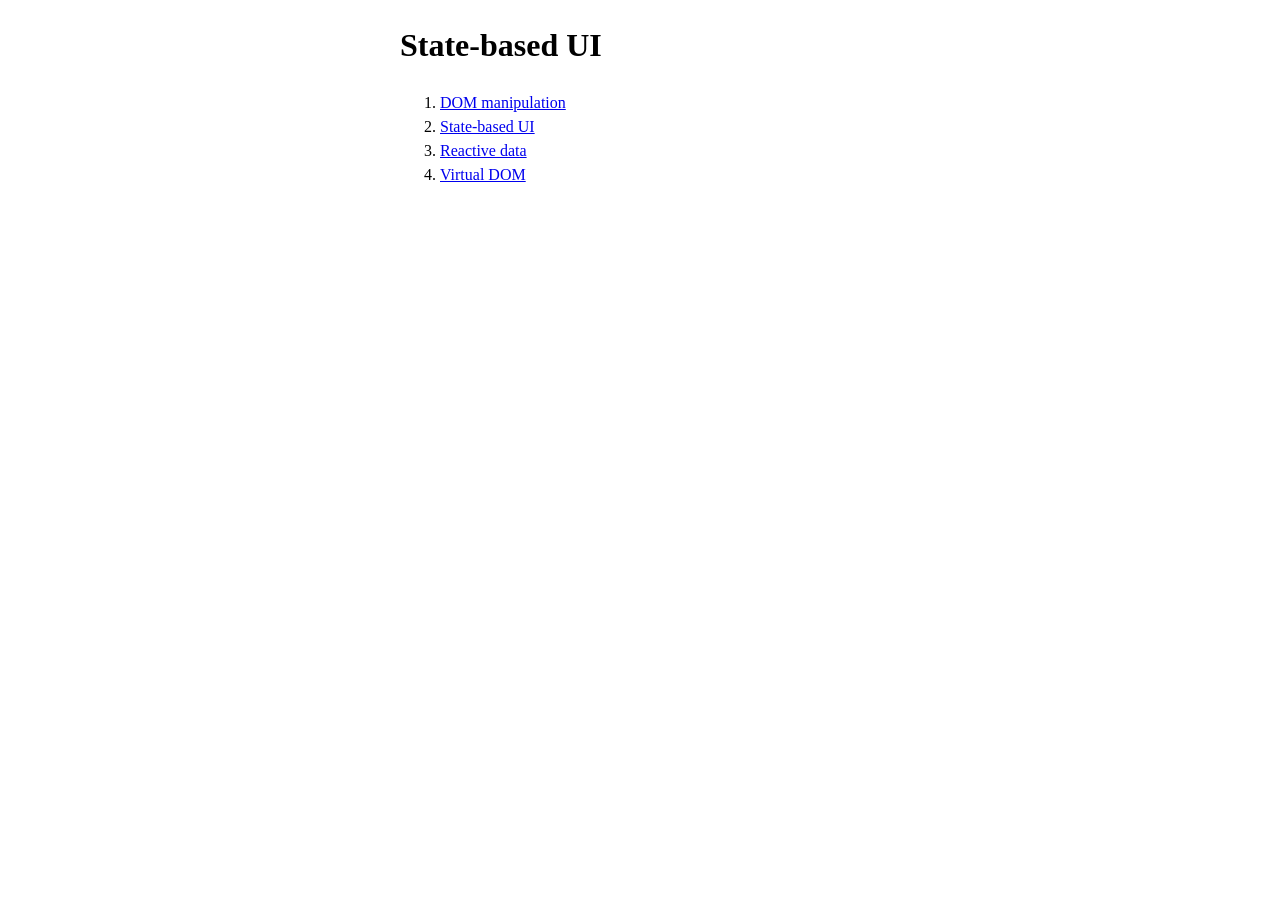
<file: index.html>
<!DOCTYPE html>
<html lang="en">
  <head>
    <meta charset="UTF-8" />
    <meta name="viewport" content="width=device-width, initial-scale=1.0" />
    <title>To do</title>
    <link rel="stylesheet" href="base.css" />
  </head>
  <body>
    <h1>State-based UI</h1>
    <ol>
      <li><a href="1-dom-manipulation/">DOM manipulation</a></li>
      <li><a href="2-state-based-ui/">State-based UI</a></li>
      <li><a href="3-reactive-data/">Reactive data</a></li>
      <li><a href="4-virtual-dom/">Virtual DOM</a></li>
    </ol>
  </body>
</html>
</file>
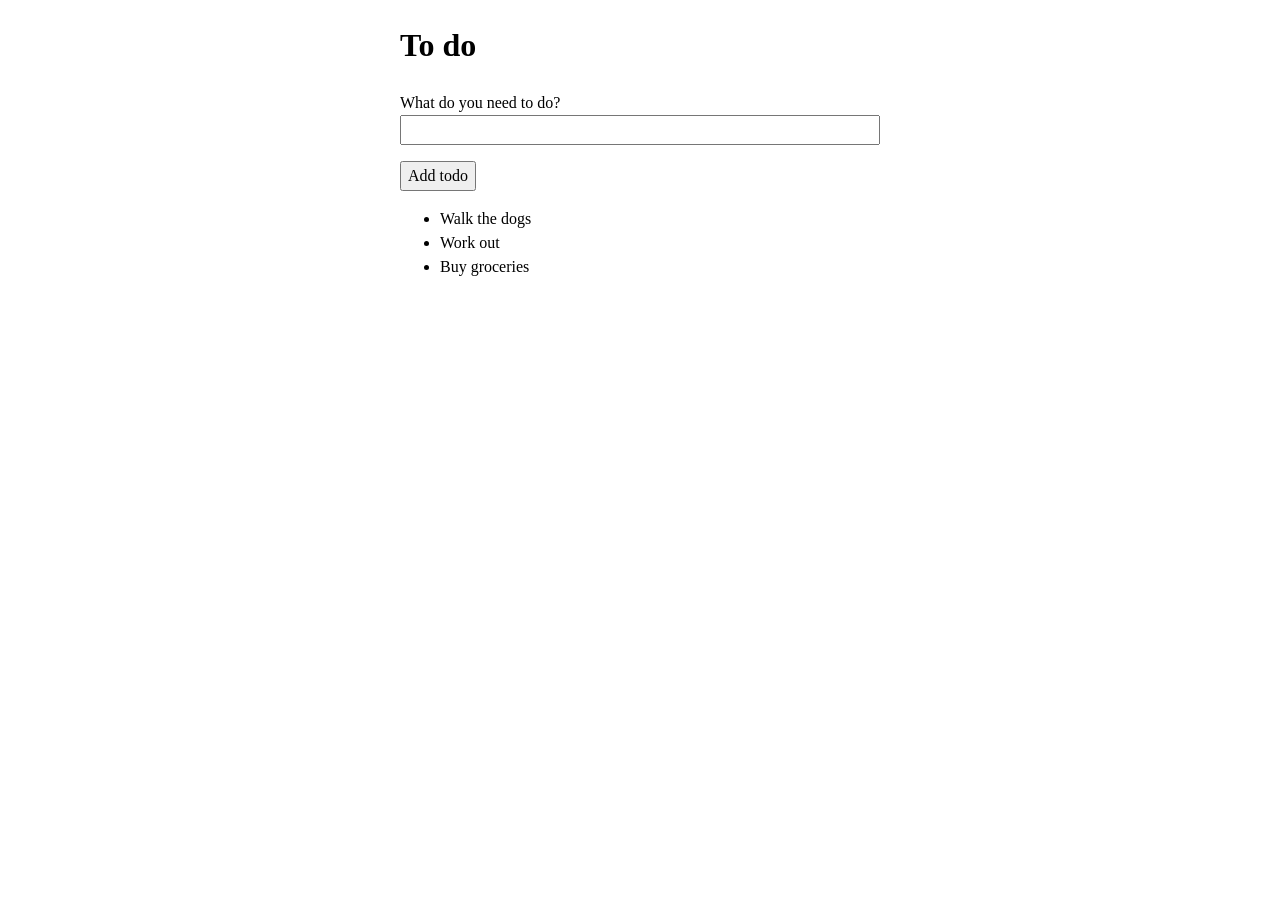
<file: 1-dom-manipulation/index.html>
<!DOCTYPE html>
<html lang="en">
  <head>
    <meta charset="UTF-8" />
    <meta name="viewport" content="width=device-width, initial-scale=1.0" />
    <title>To do</title>
    <link rel="stylesheet" href="../base.css" />
    <link rel="stylesheet" href="../form.css" />
  </head>
  <body>
    <h1>To do</h1>

    <form>
      <p>
        <label for="new-todo">What do you need to do?</label>
        <input id="new-todo" type="text" required />
      </p>
      <p>
        <button type="submit">Add todo</button>
      </p>
    </form>

    <ul>
      <li>Walk the dogs</li>
      <li>Work out</li>
      <li>Buy groceries</li>
    </ul>

    <script src="app.js"></script>
  </body>
</html>
</file>
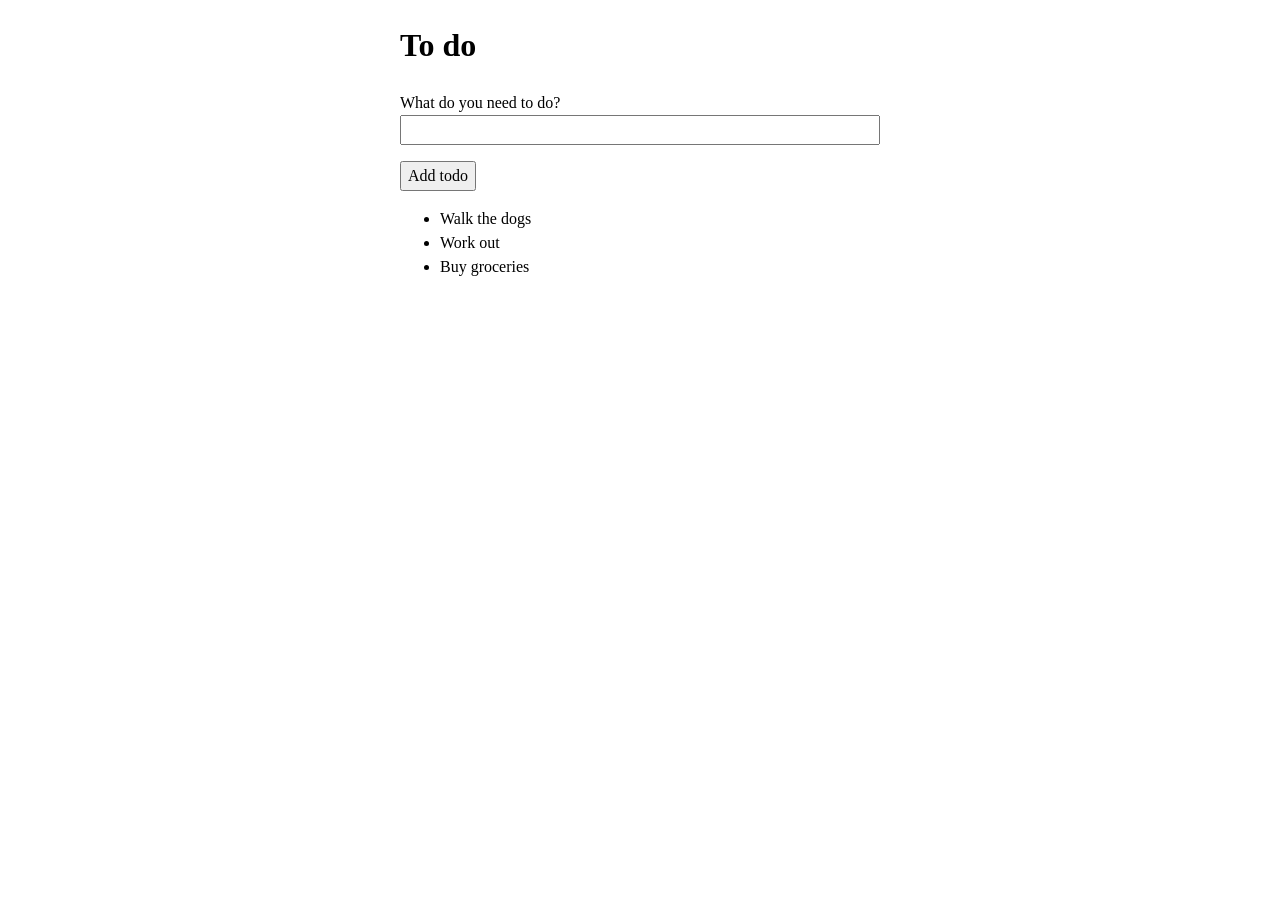
<file: 2-state-based-ui/index.html>
<!DOCTYPE html>
<html lang="en">
  <head>
    <meta charset="UTF-8" />
    <meta name="viewport" content="width=device-width, initial-scale=1.0" />
    <title>To do</title>
    <link rel="stylesheet" href="../base.css" />
    <link rel="stylesheet" href="../form.css" />
  </head>
  <body>
    <h1>To do</h1>

    <form>
      <p>
        <label for="new-todo">What do you need to do?</label>
        <input id="new-todo" type="text" required />
      </p>
      <p>
        <button type="submit">Add todo</button>
      </p>
    </form>

    <div id="app">Loading...</div>

    <script src="app.js"></script>
  </body>
</html>
</file>
<file: base.css>
* {
  box-sizing: border-box;
}

body {
  width: 88%;
  max-width: 30em;
  margin: 1em auto;
  line-height: 1.5;
}
</file>
<file: form.css>
label,
input {
  display: block;
  width: 100%;
}

input,
button {
  font: inherit;
}
</file>
